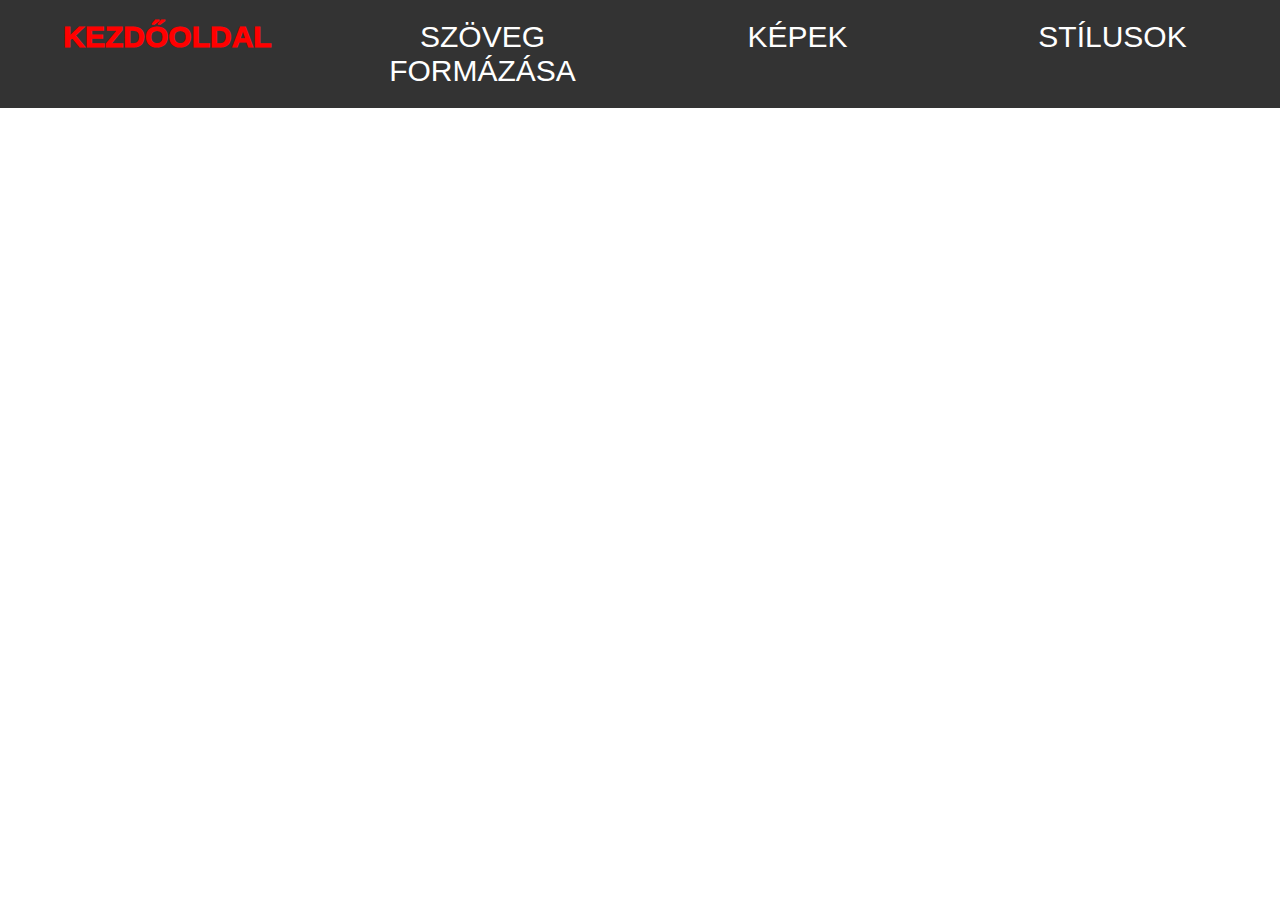
<file: lacus.hu/index.html>
<!DOCTYPE html>
<!--Az oldal nyelve magyar-->
<html lang="hu">
<head>
    <!--Magyar ékezetes karakterek-->
    <meta charset="UTF-8">
    <title>Ez az első weboldalam, Hello</title>
    <!--Ez az oldal leírása-->
    <meta name="description" content="Ez Lacus első oldala">
    <!--Kulcsszavak-->
    <meta name="keyword" content="html, lacus, lacus.hu, gyakorlás">

    <!--Facebook meta info-->
    <!--Facebook oldal címe-->
    <meta property="og:title" content="Hello, ez Lacus oldala">
    <meta property="og:description" content="Az első weboldalam örülök hogy itt vagy.">
    <meta property="og:image" content="src/fc24.jpg">
    <meta property="og:url" content="https://lacus.hu/index.html">


    <style>
        body {
            margin: 0; /* Eltávolítjuk az alapértelmezett margókat */
            padding: 0; /* Eltávolítjuk az alapértelmezett kitöltéseket */
            font-family: Arial, sans-serif; /* Betűtípus megadása */
        }

        #menu {
            text-transform: uppercase;
            list-style-type: none;
            display: flex; /* Flexbox elrendezés használata */
            justify-content: space-between; /* Egyenlő távolság a menüpontok között */
            background-color: #333; /* Háttérszín beállítása */
            padding: 10px; /* Kitöltés hozzáadása a menü sávhoz */
            margin: 0; /* Eltávolítjuk az alapértelmezett margót */
        }

        #menu li {
            flex: 1; /* Egyenlő szélesség a menüpontok között */
            text-align: center; /* Középre igazítjuk a szöveget */
        }

        #menu a {
            font-size: 30px;
            text-decoration: none; /* Aláhúzás eltávolítása */
            color: white; /* Szövegszín beállítása */
            display: block; /* Blokk szintű elemként jelenítjük meg */
            padding: 10px; /* Kitöltés hozzáadása a linkekhez */
        }

        #menu a:hover {
            color: red; /* Szövegszín változtatás hover esetén */
        }
    </style>
</head>
<body>
    <!--ez egy címsor-->
    <!--<h1>Üdvözölek a weboldalamon!</h1>-->
    <!--ez egy másik címsor
    <h2>Üdvözölek a weboldalamon!</h2>-->
    <!--<h3>Üdvözölek a weboldalamon!</h3>-->

    <!--Ez egy bekezdés-->
    <!--<h2>Navigáció</h2>-->

    <!--Ez egy felsorolás, lista-->
    <ul id="menu">
        <li title="Kezdőoldal">
            <a href="index.html" style="color: red; font-weight: 1000;">Kezdőoldal</a>
        </li>
        <li title="Szöveg Formázása">
            <a href="formazas.html">Szöveg Formázása</a>
        </li>
        <li title="Képek">
            <a href="kepek.html">Képek</a>
        </li>
        <li title="Stílusok">
            <a href="stilusok.html">Stílusok</a>
        </li>
    </ul>
</body>
</html>
</file>
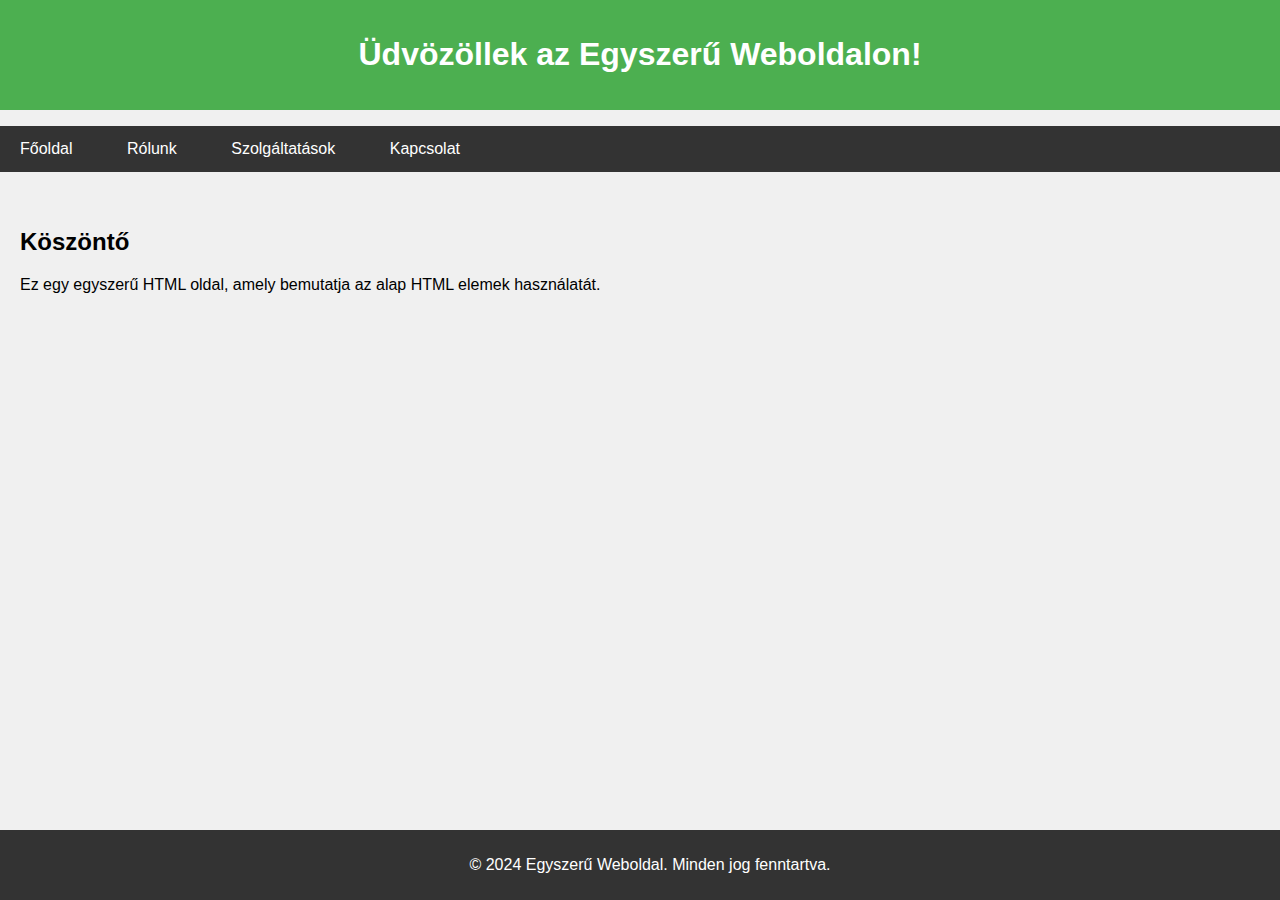
<file: lacus.hu/chatgpt.html>
<!DOCTYPE html>
<html lang="hu">
<head>
    <meta charset="UTF-8">
    <meta name="viewport" content="width=device-width, initial-scale=1.0">
    <title>Egyszerű Weboldal</title>
    <style>
        body {
            font-family: Arial, sans-serif;
            margin: 0;
            padding: 0;
            background-color: #f0f0f0;
        }
        header {
            background-color: #4CAF50;
            color: white;
            padding: 15px;
            text-align: center;
        }
        nav {
            margin: 0;
            padding: 0;
            background-color: #333;
        }
        nav ul {
            list-style-type: none;
            padding: 0;
        }
        nav ul li {
            display: inline;
            margin-right: 10px;
        }
        nav ul li a {
            color: white;
            text-decoration: none;
            padding: 14px 20px;
            display: inline-block;
        }
        nav ul li a:hover {
            background-color: #ddd;
            color: black;
        }
        main {
            padding: 20px;
        }
        footer {
            background-color: #333;
            color: white;
            text-align: center;
            padding: 10px;
            position: fixed;
            width: 100%;
            bottom: 0;
        }
    </style>
</head>
<body>
    <header>
        <h1>Üdvözöllek az Egyszerű Weboldalon!</h1>
    </header>
    <nav>
        <ul>
            <li><a href="#">Főoldal</a></li>
            <li><a href="#">Rólunk</a></li>
            <li><a href="#">Szolgáltatások</a></li>
            <li><a href="#">Kapcsolat</a></li>
        </ul>
    </nav>
    <main>
        <h2>Köszöntő</h2>
        <p>Ez egy egyszerű HTML oldal, amely bemutatja az alap HTML elemek használatát.</p>
    </main>
    <footer>
        <p>&copy; 2024 Egyszerű Weboldal. Minden jog fenntartva.</p>
    </footer>
</body>
</html>
</file>
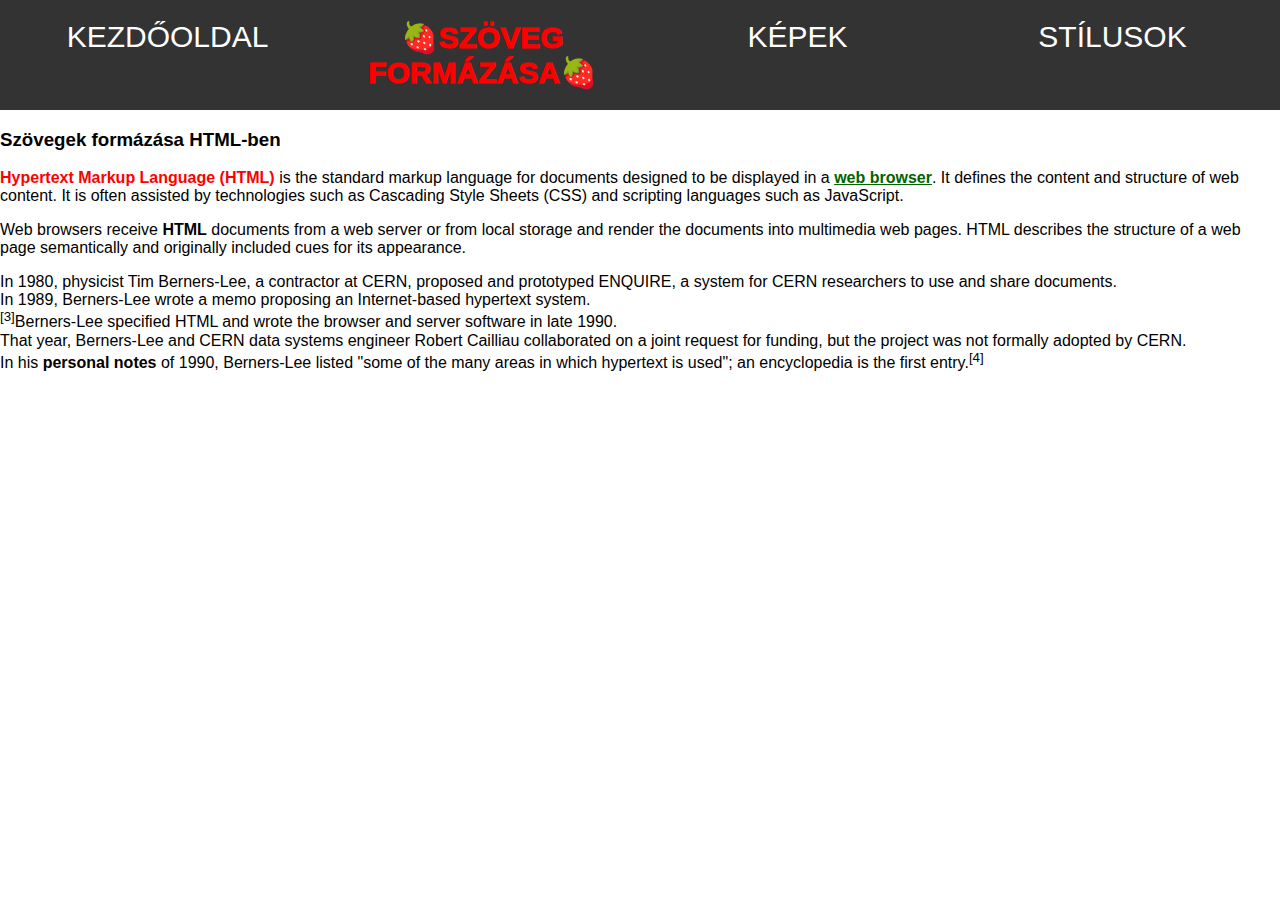
<file: lacus.hu/formazas.html>
<!DOCTYPE html>

<html lang="hu">
    <head>
        <meta charset="UTF-8">
        <title>Formázás</title>
		 <!--Ez az oldal leírása-->
		 <meta name="description" content="Ez Lacus első oldala">
		 <!--Kulcsszavak-->
		 <meta name="keyword" content="html, lacus, lacus.hu, gyakorlás">
	 
		 <!--Facebook meta info-->
		 <!--Facebook oldal címe-->
		 <meta property="og:title" content="Formázás">
		 <meta property="og:description" content="Az első weboldalam örülök hogy itt vagy.">
		 <meta property="og:image" content="src/fc243.avif">
		 <meta property="og:url" content="https://lacus.hu/formazas.html">


        <style>
			body {
				margin: 0; /* Eltávolítjuk az alapértelmezett margókat */
				padding: 0; /* Eltávolítjuk az alapértelmezett kitöltéseket */
				font-family: Arial, sans-serif; /* Betűtípus megadása */
			}

			#menu {
				text-transform: uppercase;
				list-style-type: none;
				display: flex; /* Flexbox elrendezés használata */
				justify-content: space-between; /* Egyenlő távolság a menüpontok között */
				background-color: #333; /* Háttérszín beállítása */
				padding: 10px; /* Kitöltés hozzáadása a menü sávhoz */
				margin: 0; /* Eltávolítjuk az alapértelmezett margót */
			}

			#menu li {
				flex: 1; /* Egyenlő szélesség a menüpontok között */
				text-align: center; /* Középre igazítjuk a szöveget */
			}

			#menu a {
				font-size: 30px;
				text-decoration: none; /* Aláhúzás eltávolítása */
				color: white; /* Szövegszín beállítása */
				display: block; /* Blokk szintű elemként jelenítjük meg */
				padding: 10px; /* Kitöltés hozzáadása a linkekhez */
			}

			#menu a:hover {
				color: red; /* Szövegszín változtatás hover esetén */
			}
		</style>
        
    </head>
    <body>
            <ul id="menu">
				<li title="Kezdőoldal">
					<a href="index.html">Kezdőoldal</a> 
				</li>
				<li title="Szöveg Formázása">
					<a href="formazas.html" style="color: red; font-weight: 1000;">🍓Szöveg Formázása🍓</a>
				</li>
				<li title="Képek">
					<a href="kepek.html">Képek</a>
				</li>
				<li title="Stílusok">
					<a href="stilusok.html">Stílusok</a>
				</li>
			</ul>
	
            <h3>
                Szövegek formázása HTML-ben
            </h3>
            <p>
                <b><span style="color: red;">Hypertext Markup Language (HTML)</span></b> is the standard markup language for documents designed to be displayed in a <span style="color: darkgreen;font-weight: bold;"><u>web browser</u></span>. It defines the content and structure of web content.
                 It is often assisted by technologies such as Cascading Style Sheets (CSS) and scripting languages such as JavaScript.
            </p>
            <p>
                Web browsers receive <span style="font-weight: 700;">HTML</span> documents from a web server or from local storage and render the documents into multimedia web pages. HTML describes the structure of a web page semantically and originally included cues for its appearance.
            </p>
            <p>
                In 1980, physicist Tim Berners-Lee, a contractor at CERN, proposed and prototyped ENQUIRE, a system for CERN researchers to use and share documents.<br>
                In 1989, Berners-Lee wrote a memo proposing an Internet-based hypertext system.<br>
                <sup>[3]</sup>Berners-Lee specified HTML and wrote the browser and server software in late 1990.<br> 
                That year, Berners-Lee and CERN data systems engineer Robert Cailliau collaborated on a joint request for funding, but the project was not formally adopted by CERN.<br> 
                In his <strong>personal</strong> <b>notes</b> of 1990, Berners-Lee listed "some of the many areas in which hypertext is used"; an encyclopedia is the first entry.<sup>[4]</sup><br>
            </p>
    </body>    
</html>
</file>
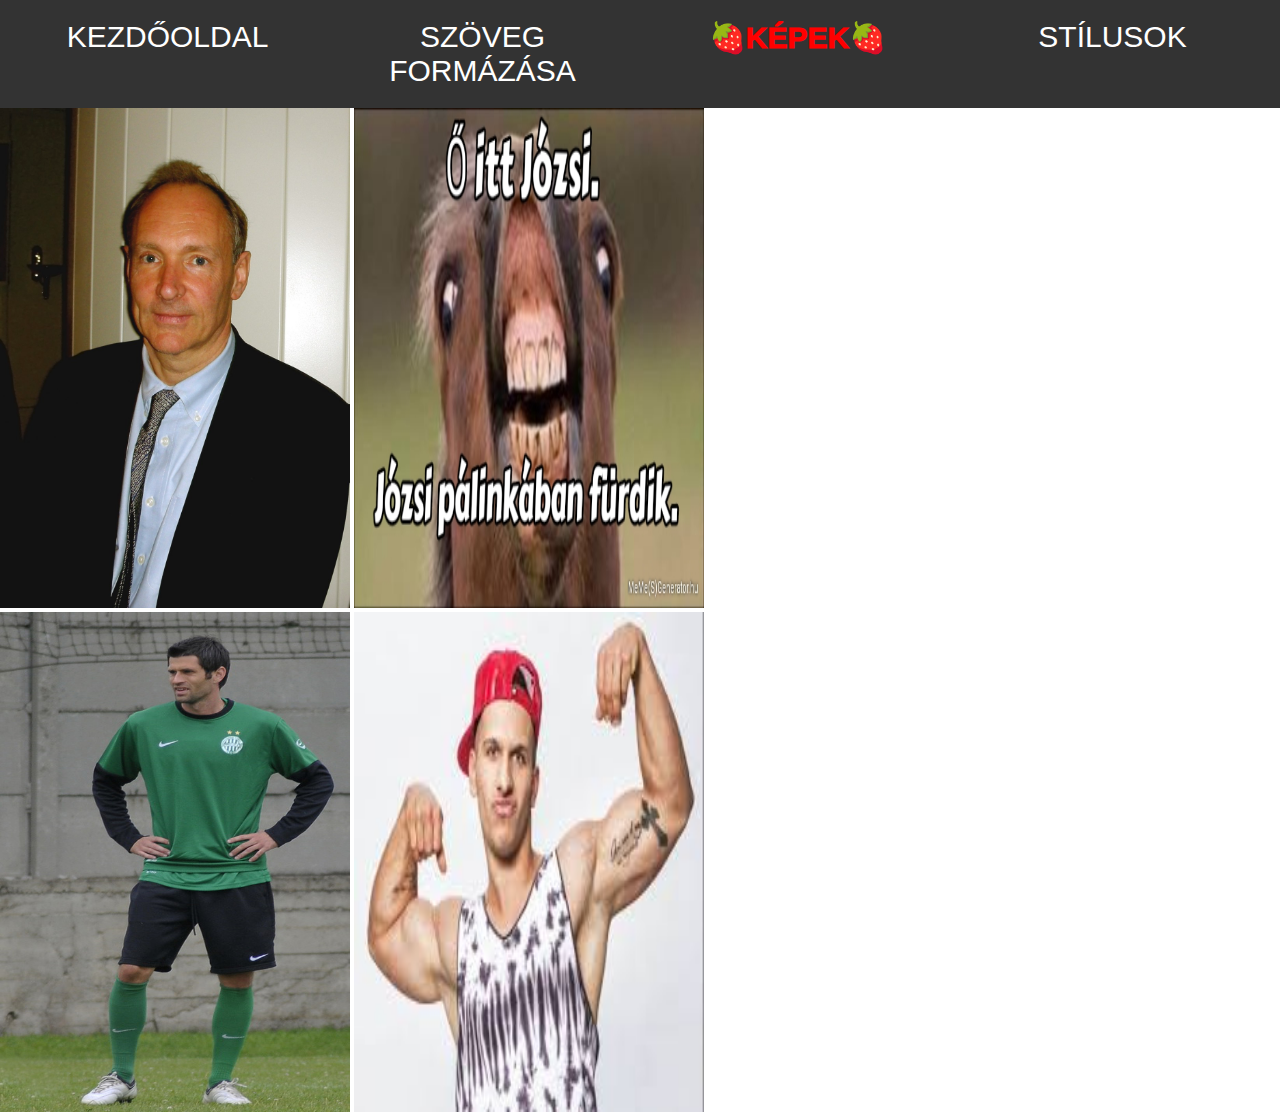
<file: lacus.hu/kepek.html>
<!DOCTYPE html>

<html lang="hu">
    <head>
        <meta charset="UTF-8">
        <title>ez az első weboldalam</title>
		 <!--Ez az oldal leírása-->
		 <meta name="description" content="Ez Lacus első oldala">
		 <!--Kulcsszavak-->
		 <meta name="keyword" content="html, lacus, lacus.hu, gyakorlás">
	 
		 <!--Facebook meta info-->
		 <!--Facebook oldal címe-->
		 <meta property="og:title" content="🍓Képek🍓">
		 <meta property="og:description" content="Az első weboldalam örülök hogy itt vagy.">
		 <meta property="og:image" content="src/fc242.webp">
		 <meta property="og:url" content="https://lacus.hu/kepek.html">

        <style>
			body {
				margin: 0; /* Eltávolítjuk az alapértelmezett margókat */
				padding: 0; /* Eltávolítjuk az alapértelmezett kitöltéseket */
				font-family: Arial, sans-serif; /* Betűtípus megadása */
			}

			#menu {
				text-transform: uppercase;
				list-style-type: none;
				display: flex; /* Flexbox elrendezés használata */
				justify-content: space-between; /* Egyenlő távolság a menüpontok között */
				background-color: #333; /* Háttérszín beállítása */
				padding: 10px; /* Kitöltés hozzáadása a menü sávhoz */
				margin: 0; /* Eltávolítjuk az alapértelmezett margót */
			}

			#menu li {
				flex: 1; /* Egyenlő szélesség a menüpontok között */
				text-align: center; /* Középre igazítjuk a szöveget */
			}

			#menu a {
				font-size: 30px;
				text-decoration: none; /* Aláhúzás eltávolítása */
				color: white; /* Szövegszín beállítása */
				display: block; /* Blokk szintű elemként jelenítjük meg */
				padding: 10px; /* Kitöltés hozzáadása a linkekhez */
			}

			#menu a:hover {
				color: red; /* Szövegszín változtatás hover esetén */
			}
		</style>

    </head>
    <body>
            <ul id="menu">
				<li title="Kezdőoldal">
					<a href="index.html">Kezdőoldal</a>
				</li>
				<li title="Szöveg Formázása">
					<a href="formazas.html">Szöveg Formázása</a>
				</li>
				<li title="Képek">
					<a href="kepek.html" style="color: red; font-weight: 1000;">🍓Képek🍓</a>
				</li>
				<li title="Stílusok">
					<a href="stilusok.html">Stílusok</a>
				</li>
			</ul>

            <!--img src-->
            <img src="src/img1.jpg" width="350" height="500" title="Kiss Józsi" alt="Kiss Józsi">
            <img src="src/img2.jpg" width="350" height="500" alt="Józsi"><br>
            <img src="src/img3.jpg" width="350" height="500" alt="Jószi2">
            <img src="src/img4.jpg" width="350" height="500" alt="Józsi3">

    </body>   
</html>
</file>
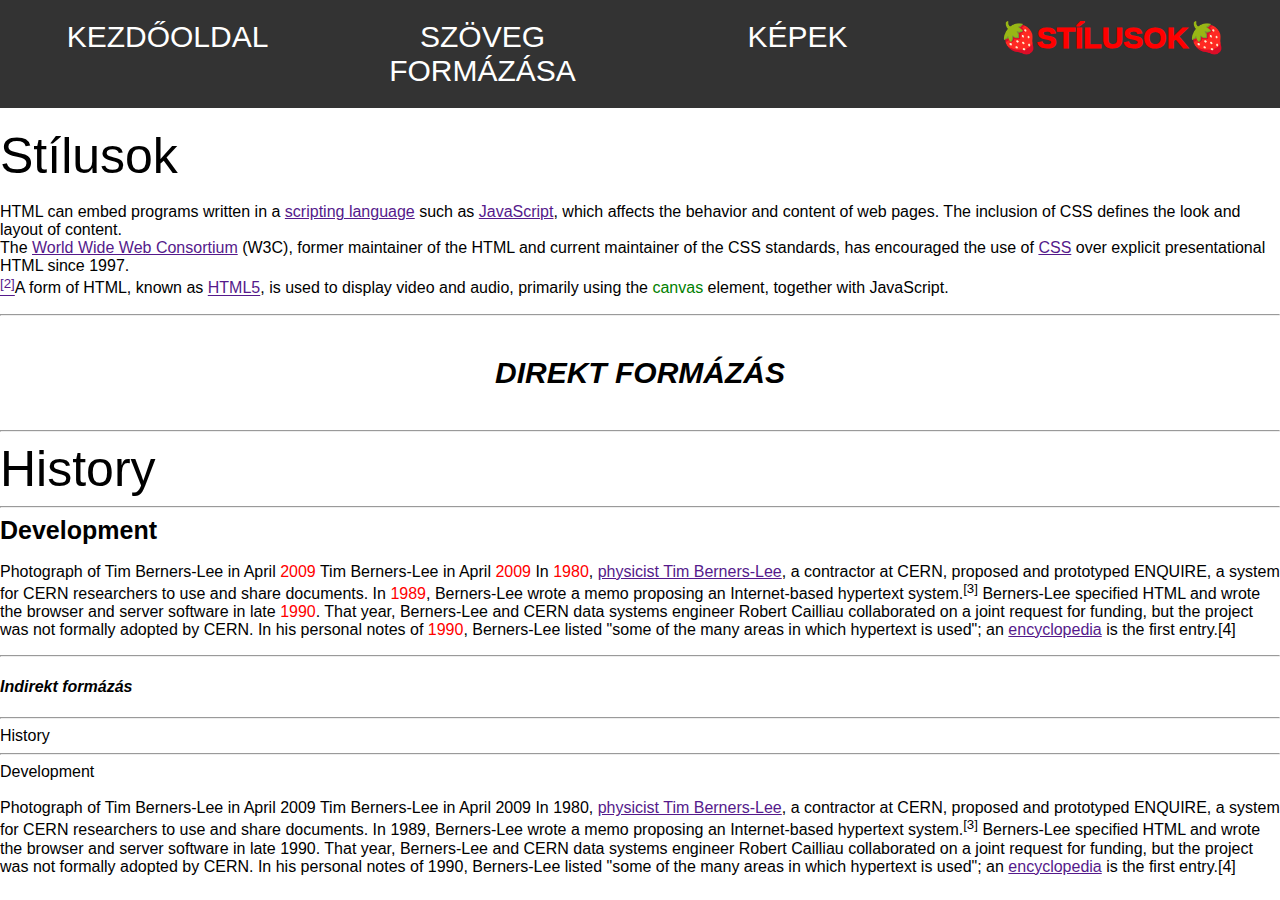
<file: lacus.hu/stilusok.html>
<!DOCTYPE html>

<html lang="hu">
    <head>
        <meta charset="UTF-8">
        <title>Stílusok</title>
         <!--Ez az oldal leírása-->
        <meta name="description" content="Ez Lacus első oldala">
        <!--Kulcsszavak-->
        <meta name="keyword" content="html, lacus, lacus.hu, gyakorlás">

        <!--Facebook meta info-->
        <!--Facebook oldal címe-->
        <meta property="og:title" content="🍓Stílusok🍓">
        <meta property="og:description" content="Az első weboldalam örülök hogy itt vagy.">
        <meta property="og:image" content="src/fc244.jpg">
		<meta property="og:url" content="https://lacus.hu/stilusok.html">

            
        <style>
			body {
				margin: 0; /* Eltávolítjuk az alapértelmezett margókat */
				padding: 0; /* Eltávolítjuk az alapértelmezett kitöltéseket */
				font-family: Arial, sans-serif; /* Betűtípus megadása */
			}

			#menu {
				text-transform: uppercase;
				list-style-type: none;
				display: flex; /* Flexbox elrendezés használata */
				justify-content: space-between; /* Egyenlő távolság a menüpontok között */
				background-color: #333; /* Háttérszín beállítása */
				padding: 10px; /* Kitöltés hozzáadása a menü sávhoz */
				margin: 0; /* Eltávolítjuk az alapértelmezett margót */
			}

			#menu li {
				flex: 1; /* Egyenlő szélesség a menüpontok között */
				text-align: center; /* Középre igazítjuk a szöveget */
			}

			#menu a {
				font-size: 30px;
				text-decoration: none; /* Aláhúzás eltávolítása */
				color: white; /* Szövegszín beállítása */
				display: block; /* Blokk szintű elemként jelenítjük meg */
				padding: 10px; /* Kitöltés hozzáadása a linkekhez */
			}

			#menu a:hover {
				color: red; /* Szövegszín változtatás hover esetén */
			}
		</style>
    </head>
    <body>
            <ul id="menu">
				<li title="Kezdőoldal">
					<a href="index.html">Kezdőoldal</a>
				</li>
				<li title="Szöveg Formázása">
					<a href="formazas.html">Szöveg Formázása</a>
				</li>
				<li title="Képek">
					<a href="kepek.html">Képek</a>
				</li>
				<li title="Stílusok">
					<a href="stilusok.html" style="color: red; font-weight: 1000;">🍓Stílusok🍓</a>
				</li>
			</ul>
			
            <h3>
                <span style="font-size: 50px;font-weight: 200;">Stílusok</span>
            </h3>
            <p>
                HTML can embed programs written in a <a href="">scripting language</a> such as <a href="">JavaScript</a>, which affects the behavior and content of web pages. 
                The inclusion of CSS defines the look and layout of content.<br/> 
                The <a href="">World Wide Web Consortium</a> (W3C), former maintainer of the HTML and current maintainer of the CSS standards, has encouraged the use of
                <a href="">CSS</a> over explicit presentational HTML since 1997.<br/>
                <a href=""><sup>[2]</sup></a>A form of HTML, known as <a href="">HTML5</a>, is used to display video and audio, primarily using the <span style="color: green;">canvas</span> element, together with JavaScript.
            </p>
            <p>
                <hr/>
                <h4 style="font-size: 30px;text-transform: uppercase;text-align: center;">
                    <i>Direkt formázás</i>
                </h4>
                <hr/>
                <span style="font-size: 50px;">History</span><hr/>
                <b><span style="font-size: 25px;">Development</span></b><br/><br/>
                Photograph of Tim Berners-Lee in April <span style="color: red;">2009</span>
                Tim Berners-Lee in April <span style="color: red;">2009</span>
                In <span style="color: red;">1980</span>, <a href="">physicist Tim Berners-Lee</a>, a contractor at CERN, proposed and prototyped ENQUIRE, a system for CERN researchers to use and share documents. 
                In <span style="color: red;">1989</span>, Berners-Lee wrote a memo proposing an Internet-based hypertext system.<sup>[3]</sup> Berners-Lee specified HTML and wrote the browser and server software 
                in late <span style="color: red;">1990</span>. That year, Berners-Lee and CERN data systems engineer Robert Cailliau collaborated on a joint request for funding, but the project was not 
                formally adopted by CERN. In his personal notes of <span style="color: red;">1990</span>, Berners-Lee listed "some of the many areas in which hypertext is used"; an <a href="">encyclopedia</a> is the first entry.[4]
            </p>
            <p>
                <hr/>
                <h4 id="cim">
                    <i>Indirekt formázás</i>
                </h4>
                <hr/>
                <span id="alcim">History</span><hr/>
                <span id="alcim2">Development</span><br/><br/>
                Photograph of Tim Berners-Lee in April <span id="ev">2009</span>
                Tim Berners-Lee in April <span id="ev">2009</span>
                In <span id="ev">1980</span>, <a id="link" href="">physicist Tim Berners-Lee</a>, a contractor at CERN, proposed and prototyped ENQUIRE, a system for CERN researchers to use and share documents. 
                In <span id="ev">1989</span>, Berners-Lee wrote a memo proposing an Internet-based hypertext system.<sup>[3]</sup> Berners-Lee specified HTML and wrote the browser and server software 
                in late <span id="ev">1990</span>. That year, Berners-Lee and CERN data systems engineer Robert Cailliau collaborated on a joint request for funding, but the project was not 
                formally adopted by CERN. In his personal notes of <span id="ev">1990</span>, Berners-Lee listed "some of the many areas in which hypertext is used"; an <a href="" id="link">encyclopedia</a> is the first entry.[4]
            </p>
    </body>    
</html>
</file>
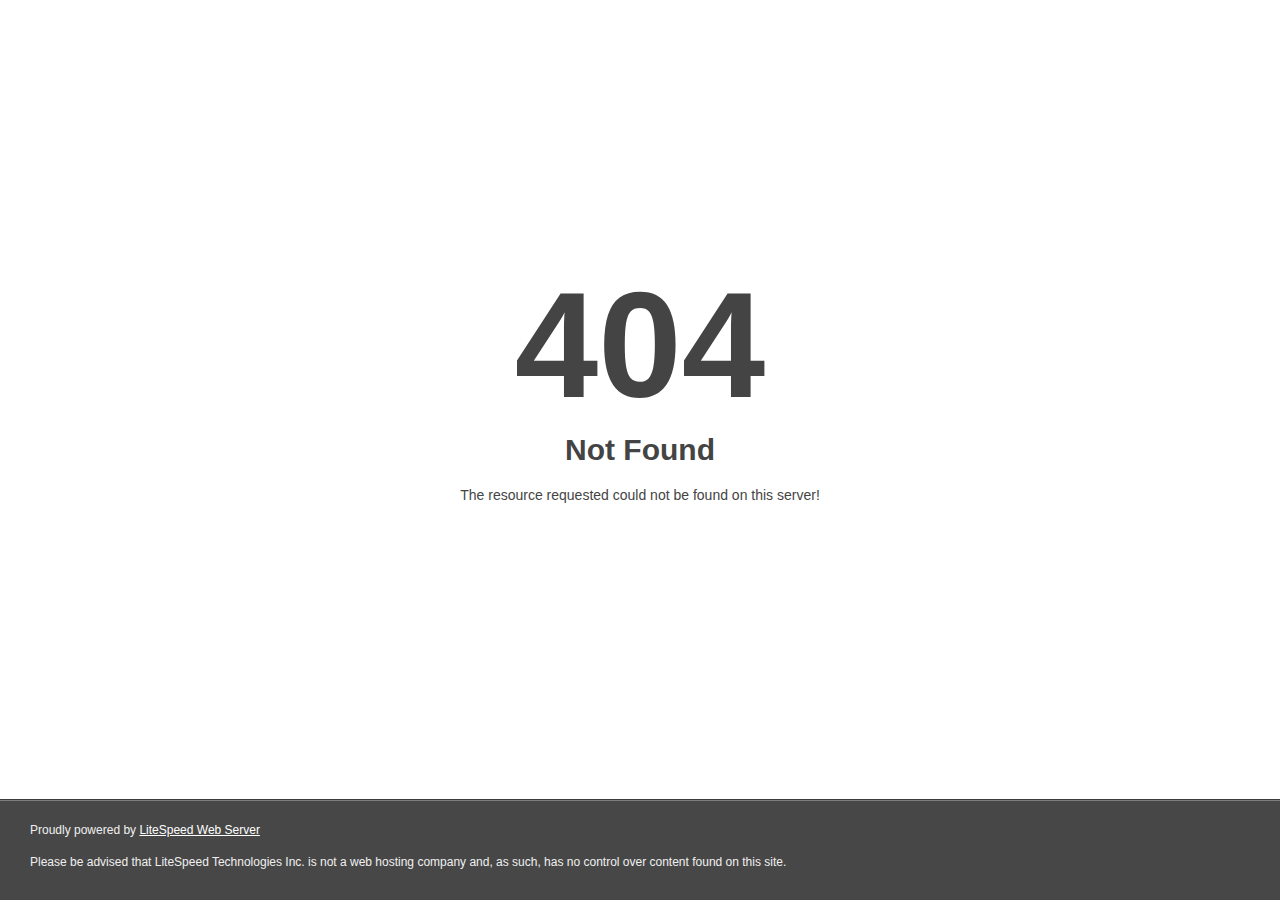
<file: miskolc-lakasfelujitas-miskolc.hu/css/mCSB_buttons.html>
<!DOCTYPE html>
<html style="height:100%">
<head>
<meta name="viewport" content="width=device-width, initial-scale=1, shrink-to-fit=no" />
<title> 404 Not Found
</title></head>
<body style="color: #444; margin:0;font: normal 14px/20px Arial, Helvetica, sans-serif; height:100%; background-color: #fff;">
<div style="height:auto; min-height:100%; ">     <div style="text-align: center; width:800px; margin-left: -400px; position:absolute; top: 30%; left:50%;">
        <h1 style="margin:0; font-size:150px; line-height:150px; font-weight:bold;">404</h1>
<h2 style="margin-top:20px;font-size: 30px;">Not Found
</h2>
<p>The resource requested could not be found on this server!</p>
</div></div><div style="color:#f0f0f0; font-size:12px;margin:auto;padding:0px 30px 0px 30px;position:relative;clear:both;height:100px;margin-top:-101px;background-color:#474747;border-top: 1px solid rgba(0,0,0,0.15);box-shadow: 0 1px 0 rgba(255, 255, 255, 0.3) inset;">
<br>Proudly powered by  <a style="color:#fff;" href="http://www.litespeedtech.com/error-page">LiteSpeed Web Server</a><p>Please be advised that LiteSpeed Technologies Inc. is not a web hosting company and, as such, has no control over content found on this site.</p></div></body></html>
</file>
